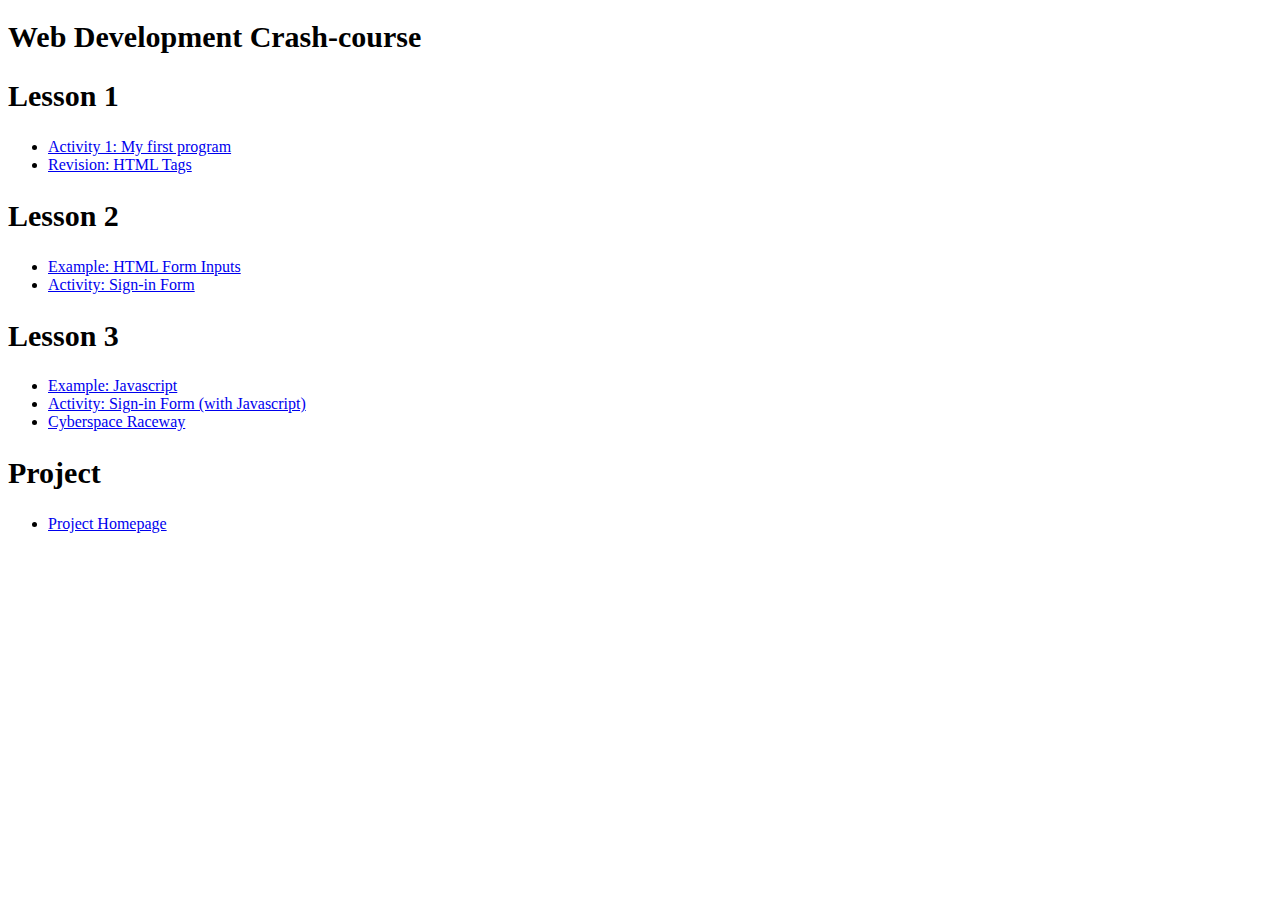
<file: index.html>
<!DOCTYPE html>
<html>

<head>
	<!-- Our metadata goes here -->
	<title>Web Development Crash-course</title>
	<link rel="stylesheet" type="text/css" href="style.css">
</head>

<body>
	<!-- Our content goes here -->
	<h1>Web Development Crash-course</h1>
	<h2>Lesson 1</h2>
	<ul>
		<li><a href="lesson-1/activity-1.html">Activity 1: My first program</a></li>
		<li><a href="lesson-1/revision-1.html">Revision: HTML Tags</a></li>
	</ul>
	<h2>Lesson 2</h2>
	<ul>
		<li><a href="lesson-2/example.html">Example: HTML Form Inputs</a></li>
		<li><a href="lesson-2/activity.html">Activity: Sign-in Form</a></li>
	</ul>
  <h2>Lesson 3</h2>
	<ul>
		<li><a href="lesson-3/example.html">Example: Javascript</a></li>
		<li><a href="lesson-3/activity.html">Activity: Sign-in Form (with Javascript)</a></li>
    <li><a href="lesson-3/cyberspace-raceway/index.html">Cyberspace Raceway</a></li>
	</ul>
	<h2>Project</h2>
	<ul>
		<li><a href="project/index.html">Project Homepage</a></li>
	</ul>
</body>

</html>
</file>
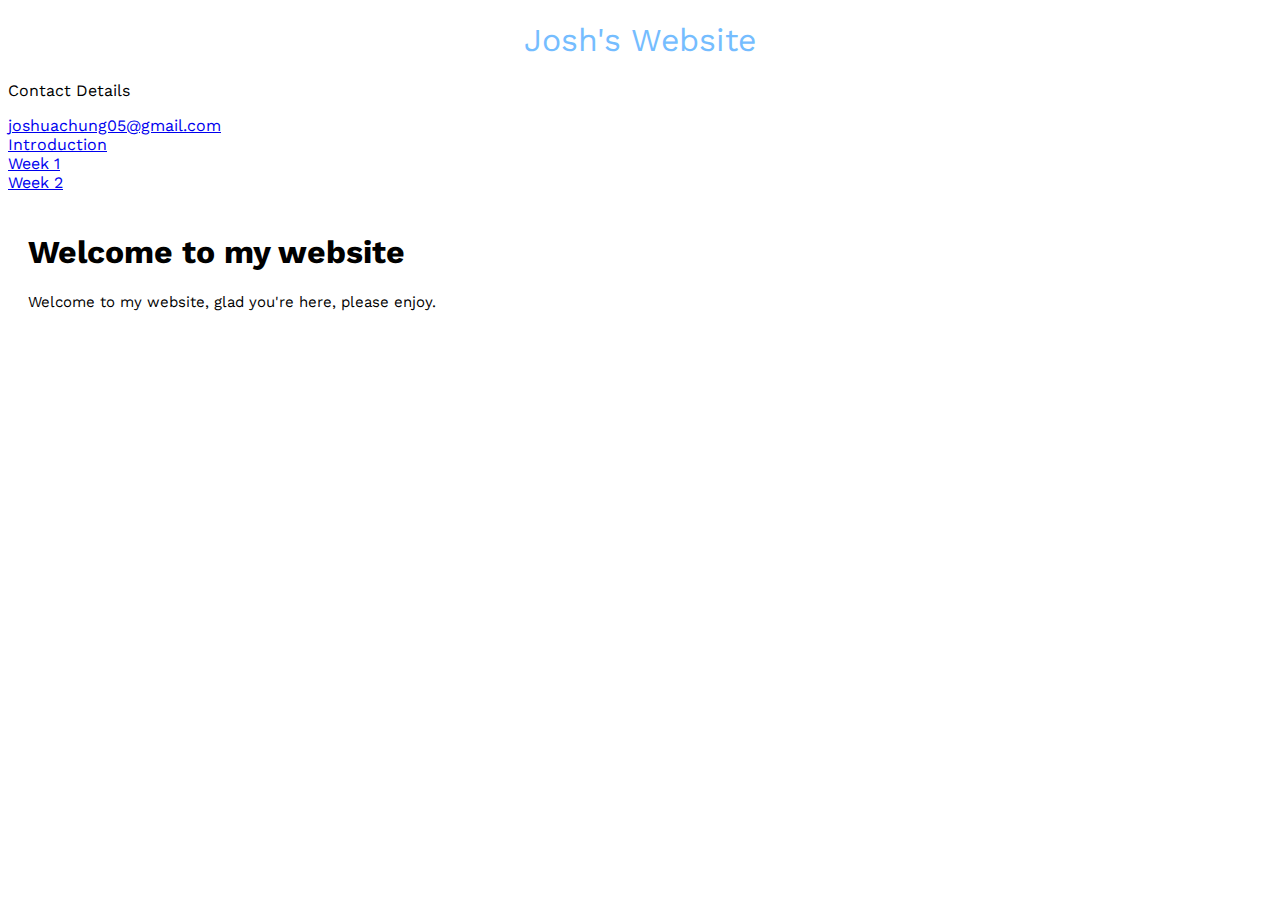
<file: project/index.html>
<!DOCTYPE html>
<html>

<head>
	<!-- Task 0: Add a page title -->
	<title>Josh's Website</title>
	<link rel="stylesheet" href="style.css" />
  <link
      href="https://fonts.googleapis.com/css2?family=Work+Sans:wght@300;400&display=swap"
      rel="stylesheet"
    />
</head>

<body>

	<!-- Task 6.1: Format the sidebar

      Link the div below with corresponding CSS:
        - Set the "class" attribute to "sidebar"
        - Set the "id" attribute to "mySidebar"

    -->
	<div>


		<!-- Task 6.3: Close menu button

        - Uncomment the following code
        - Set the "onclick" attribute to "closeNav()".

      -->
		<!-- <a href="javascript:void(0)" class="closebtn">&times;</a> -->



		<!-- Task 1.1: Format the heading

        Change this h1's style by setting the 'id' attribute to 'sidebarHeading'

      -->
		<h1 id="sidebarHeading">Josh's Website</h1>

		<!-- Task 5: Add a search bar

        Create a form that has:
          - An action that changes directory into the "search" folder and opens index.html from that folder
          - The method set to GET
          - A "text" input with a placeholder called "Search..."
            - In the same input, set the "name" attribute to "query"
            - In the same input, set the "id" attribute to "search"

      -->


		<div>
			<!-- Task 2: Contact Details

          Add an anchor tag that links to an email address
          HINT: the href will need to start with 'mailto:'
            - Set the "id" attribute to "contact"
        -->

        <div>
          <p> Contact Details </p>
          <a id="contact" href="mailto:joshuachung05@gmail.com"> joshuachung05@gmail.com </a>
        </div>
			
		</div>
		<div class="dropdownItem">

			<!-- Task 3: Contents Menu
          Add links to each weeks' content.
            - Create a div with the class name 'linkBlock'
            - Create an anchor with a class name 'links'
            - Set the href to '#' for now
            - OPTIONAL: Create a new Week 1 page and link it to this menu
            
        -->
			<div class="linkBlock">
				<a class="links" href="#">Introduction</a>
			</div>
      <div>
        <a class="links" href="#">Week 1</a>
      </div>
      <div>
        <a class="links" href="#">Week 2</a>
      </div>
		</div>
	</div>

	<!-- Task 4: Add padding

      Change this div's padding by setting the ID to 'main'

    -->
	<div id="main">



		<!-- Task 6.2: Open menu button

        - Uncomment the following code
        - Set the "onclick" attribute to "openNav()".

      -->
		<!-- <button class="openbtn">&#9776;</button> -->



		<!-- Task 1.2: Add an introduction

        Using headers and paragraphs, add an introduction for FINS1612
          - Headings: Set the class name to 'heading'
          - Paragraphs: Set the class name to 'text'

      -->
    <h1 class="heading"> Welcome to my website </h1>
    <p class="text"> Welcome to my website, glad you're here, please enjoy. </p>

	</div>
	<script src="script.js" async defer>
	</script>
</body>

</html>
</file>
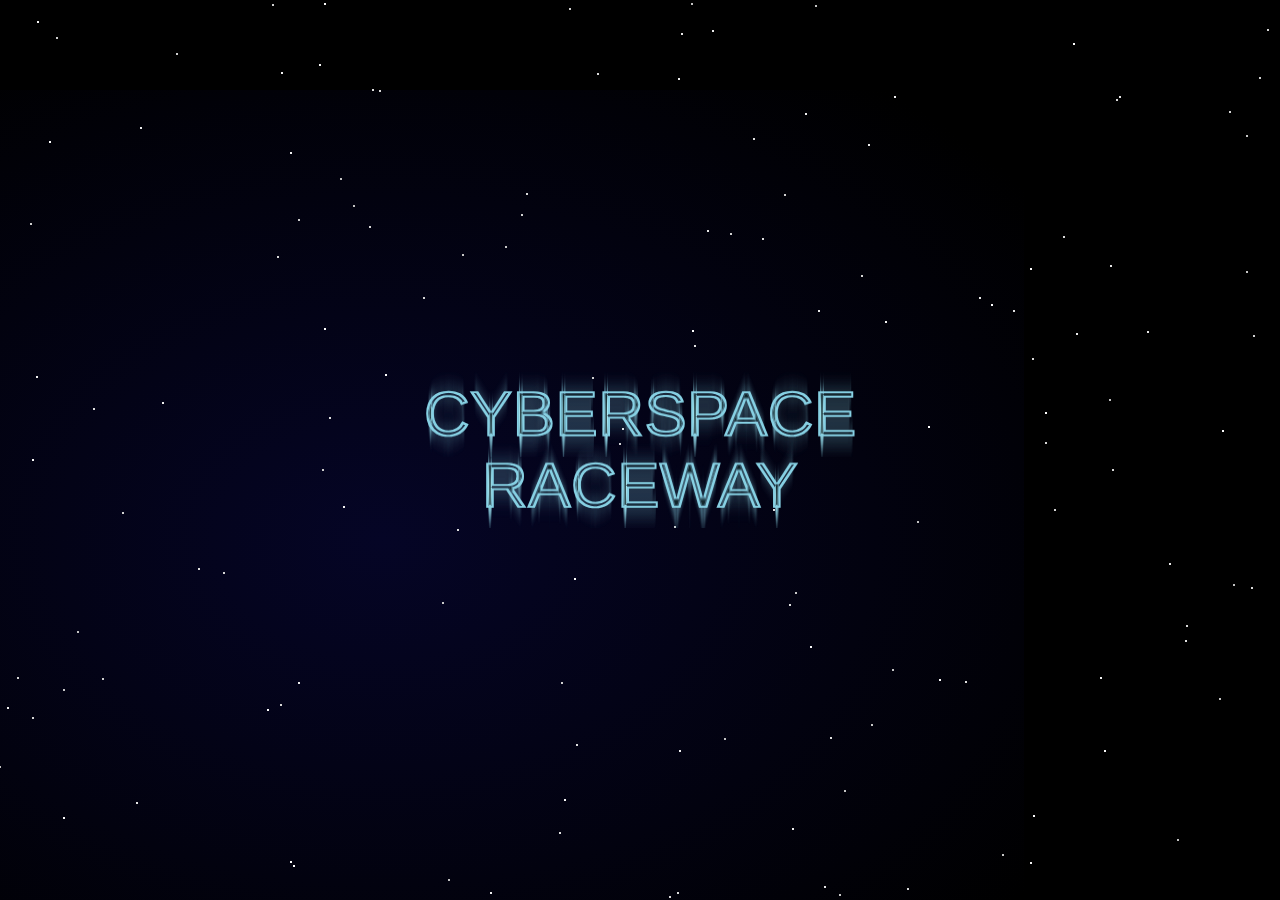
<file: lesson-3/cyberspace-raceway/index.html>
<html>

<head>
	<title>Cyberspace Raceway</title>
	<!-- Import the Cyberspace Raceway font here -->
	<link href="https://www.coding-dude.com/fonts/cyberspace1-styles.css" rel="stylesheet" />

	<link rel="stylesheet" type="text/css" href="style.css">
</head>

<body>
	<div class="stars"></div>

	<div class="centered"><span class="cyberspace" data-text="CYBERSPACE">CYBERSPACE</span>
  <span class="cyberspace" data-text="RACEWAY">RACEWAY</span>
  
</div>

<svg version="1.1" xmlns="http://www.w3.org/2000/svg" xmlns:xlink="http://www.w3.org/1999/xlink">
  <defs>
    <filter id="extrude">
      
      <feMorphology operator="erode" radius="0" in="SourceGraphic" result="erode" />
      <feMorphology operator="erode" radius="2" in="SourceGraphic" result="erode1" />
      <feMorphology operator="erode" radius="3" in="SourceGraphic" result="erode2" />
      <feMorphology operator="erode" radius="4" in="SourceGraphic" result="erode3" />
      <feMorphology operator="erode" radius="6" in="SourceGraphic" result="erode4" />
       <feComposite in="erode" in2="erode1" operator="out" result="main"/> 
      <feComposite in="erode1" in2="erode2" operator="out" result="stroke1"/>
      <feComposite in="erode2" in2="erode3" operator="out" result="stroke2"/>
      <feComposite in="erode3" in2="erode4" operator="out" result="stroke3"/>
      <feGaussianBlur in="stroke1" stdDeviation="0 10" result="stroke1-blur" />
      <feBlend in="stroke1-blur" mode="screen" result="stroke1-blur-blend"></feBlend>
      <feGaussianBlur in="stroke2" stdDeviation="0 10"  />
      <feOffset dx="0" dy="10" result="stroke2-blur"/>
      <feBlend in="stroke2-blur" mode="screen" result="stroke2-blur-blend"></feBlend>
      <feGaussianBlur in="stroke3" stdDeviation="0 25"  />
      <feOffset dx="0" dy="20" result="stroke3-blur"/>
      <feBlend in="stroke3-blur" mode="screen" result="stroke3-blur-blend"></feBlend>
      
      <feFlood result="floodFill" flood-color="rgba(0,0,0,0.7)" flood-opacity="1"/>
      <feComposite in="floodFill" in2="erode2" operator="in" result="black"/> 
      <feBlend in="black" mode="screen" result="letterInside"></feBlend>
      <feMerge>
        <feMergeNode in="stroke1-blur-blend"></feMergeNode>
        <feMergeNode in="stroke2-blur-blend"></feMergeNode>
      <feMergeNode in="stroke3-blur-blend"></feMergeNode>
        <feMergeNode in="main"></feMergeNode>
        <feMergeNode in="letterInside"></feMergeNode>
      </feMerge>
    </filter>
    <filter id="extrude1">
      <feOffset dx="1" dy="3" in="SourceGraphic" result="L1"/>
      <feMorphology operator="erode" radius="1" in="L1" result="L2" />
      <feOffset dx="1" dy="10" in="L2" result="L3"/>
 <feMerge result="trail">
   <feMergeNode in="L1" />
   <feMergeNode in="L3" />
</feMerge>
<feGaussianBlur in="trail" stdDeviation="3 0" result="trail-blur" />
<feMerge>
   <feMergeNode in="trail-blur" />
   <feMergeNode in="SourceGraphic" />
</feMerge>
  </filter>
  </defs>
</svg>
</body>
</html>
</file>
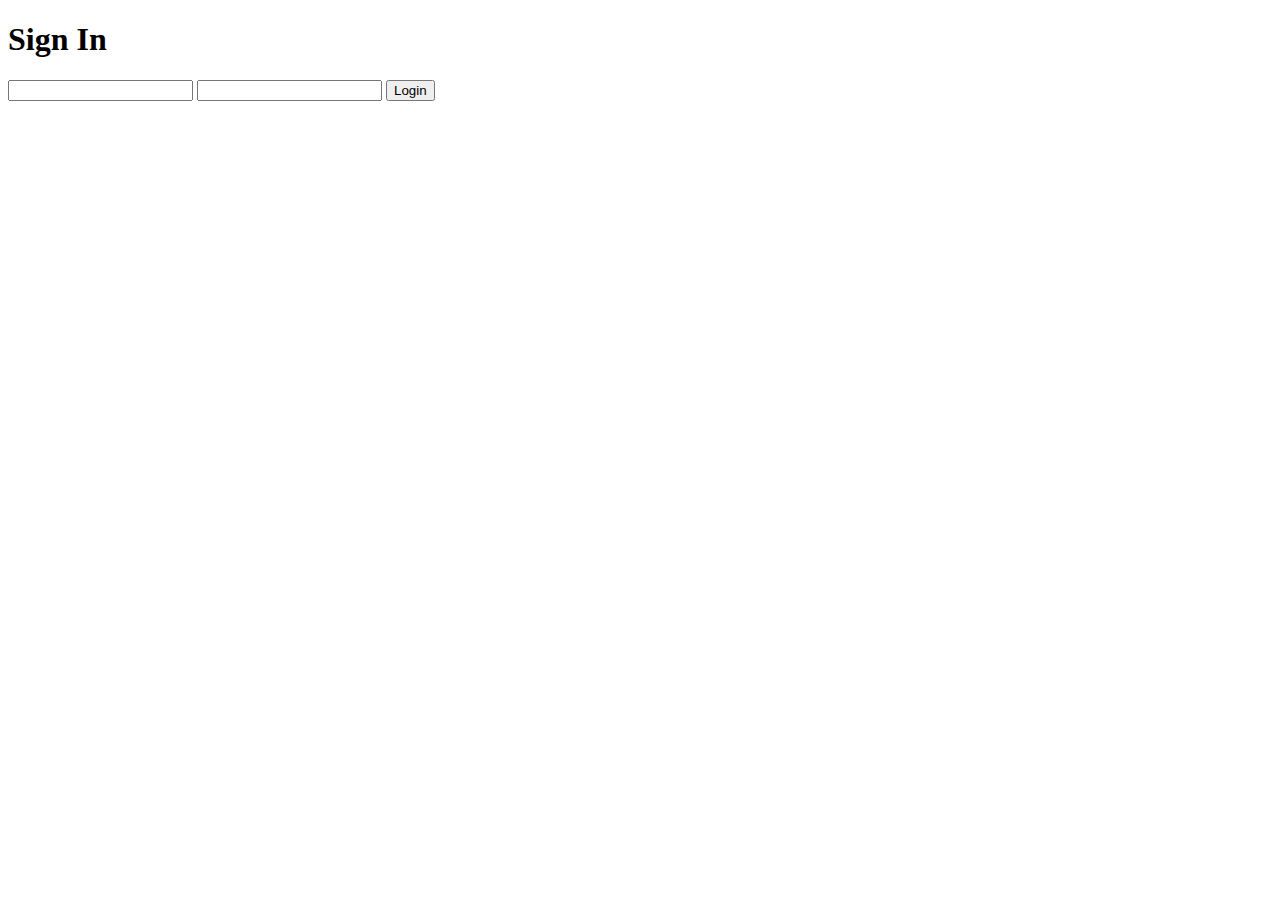
<file: lesson-2/activity.html>
<!DOCTYPE html>
<html>
<head>
	<title>Sign-in Form</title>
</head>
<body>
 <h1> Sign In </h1>
  <form action="submit-page.html" method="GET">
    <div>
      <input type="text" id="username" name="username">
      <input type="password" id="pass" name="password"
           minlength="8" required>
       <input type="submit" value="Login">
    </div>
  </form>
</body>
</html>
</file>
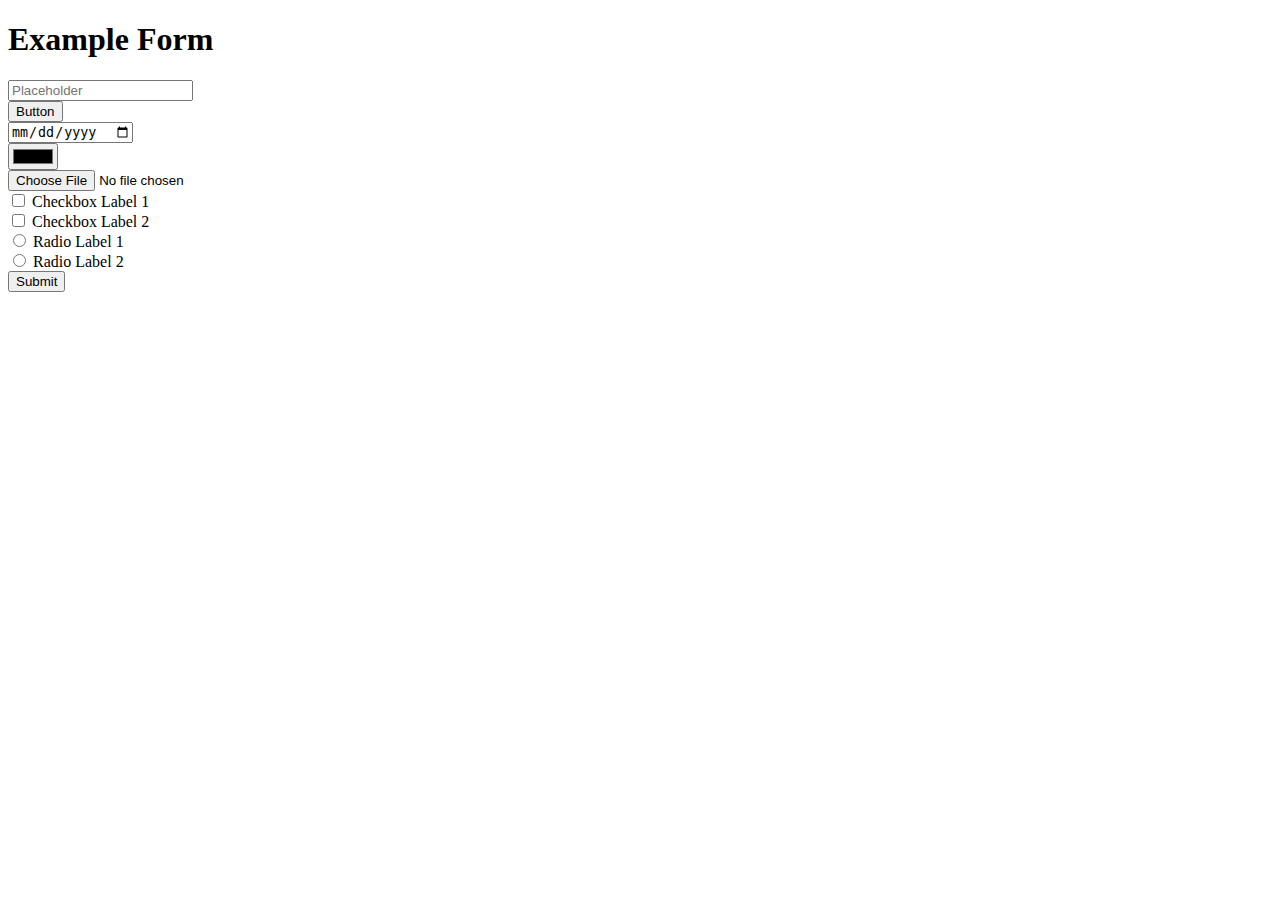
<file: lesson-2/example.html>
<!DOCTYPE html>
<html>

<head>
	<meta charset="utf-8">
	<meta http-equiv="X-UA-Compatible" content="IE=edge">
	<title>Example: HTML Form</title>
	<meta name="description" content="">
	<meta name="viewport" content="width=device-width, initial-scale=1">
	<link rel="stylesheet" href="">
</head>

<body>
	<h1>Example Form</h1>
	<form action="submit-page.html" method="POST">

    <!-- Short text input -->
		<input type="text" placeholder="Placeholder" id="textID" name="textName"/>
    <br />

    <!-- Button -->
    <input type="button" value="Button"/>
    <br />

    <!-- Date picker -->
    <input type="date" />
    <br />

    <!-- Color picker -->
    <input type="color" />
    <br />

    <!-- File upload -->
    <input type="file" />
    <br />

    <!-- Checkbox inputs -->
    <input type="checkbox" value="Value1" name="Value" id="checkbox1"/>
    <label for="checkbox">Checkbox Label 1</label>
    <br />

    <input type="checkbox" value="Value2" name="Value" id="checkbox2"/>
    <label for="checkbox">Checkbox Label 2</label>
    <br />

    <!-- Radio inputs -->
    <input type="radio" value="Value1" name="Value" id="radio1"/>
    <label for="radio"> Radio Label 1</label>
    <br />

    <input type="radio" value="Value2" name="Value" id="radio2"/>
    <label for="radio"> Radio Label 2</label>
    <br />
    
    <!-- Submit button -->
    <input type="submit" />

    <!-- You can find more input types here - https://developer.mozilla.org/en-US/docs/Web/HTML/Element/input -->
  </form> 
</body>
</html>
</file>
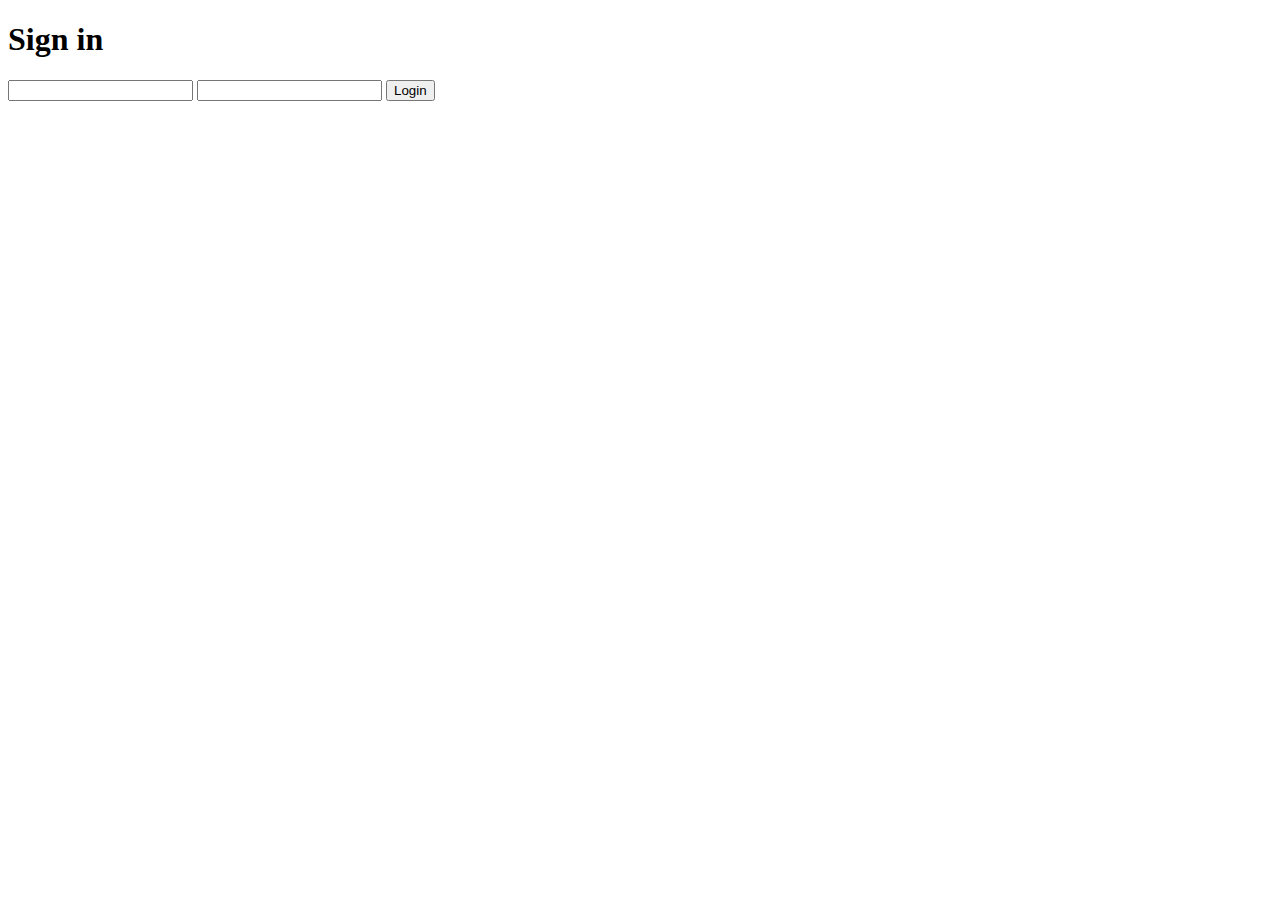
<file: lesson-3/activity.html>
<!DOCTYPE html>
<html>
  <head>
    <title>Sign-in Form</title>
  </head>
  <body>
    <h1>Sign in</h1>
    <form method="POST">
      <input type="text" id="username" name="username" />
      <input type="password" id="password" name="password" />
      <input type="button" value="Login" onclick="login()"/>
    </form>
  <script type="text/javascript" src="activity.js"> </script>
  </body>
</html>
</file>
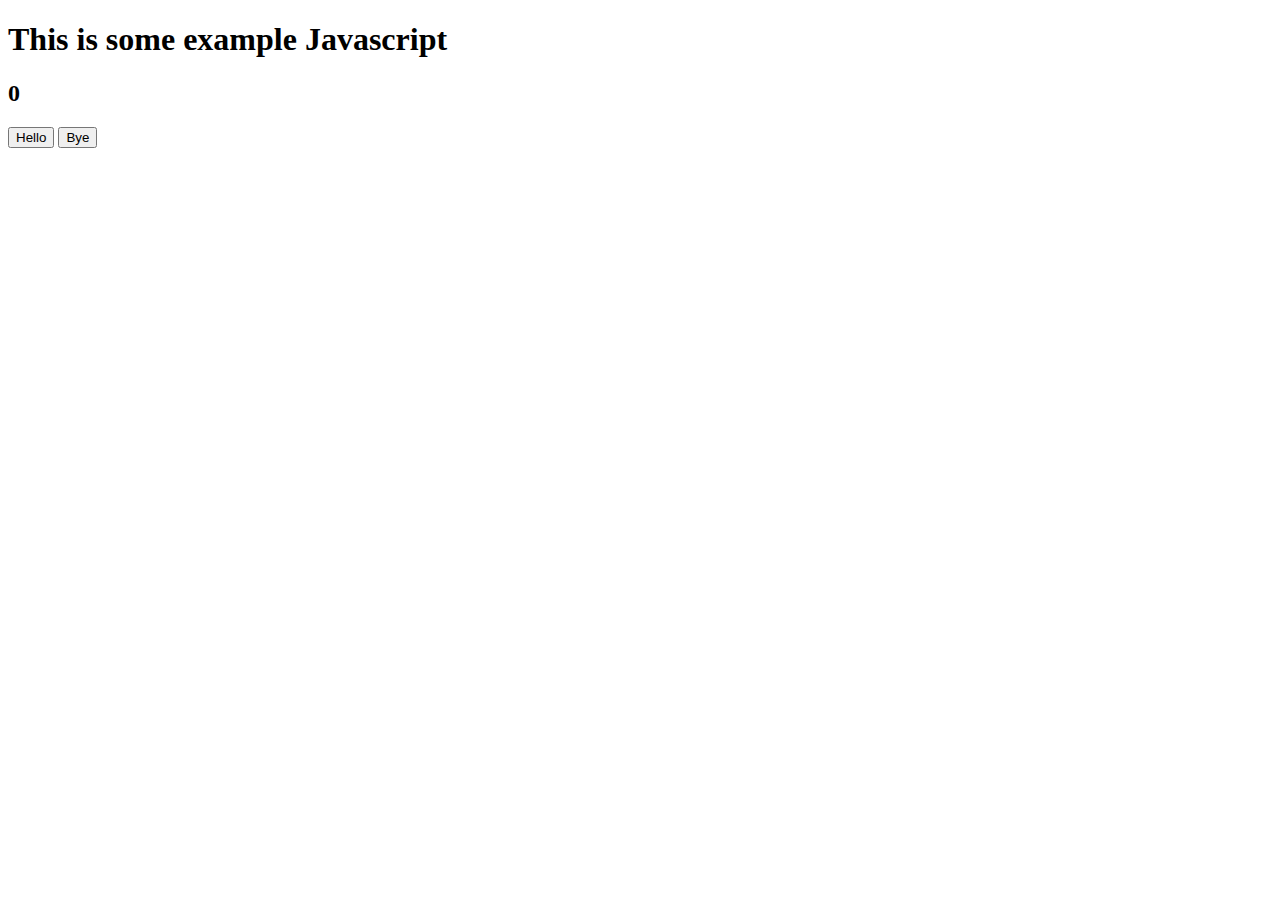
<file: lesson-3/example.html>
<!DOCTYPE html>
<html>

<head>
  <!-- metadata goes in head -->
	<title>Javascript Example</title> 
  
</head>

<body>
  <!-- content goes in the body -->
  <h1>This is some example Javascript</h1>
  <h2 id="counter"> No value yet </h2>
  <input type="button" value="Hello" onclick="hello()"/>
  <input type="button" value="Bye" onclick="bye()"/>
  <script type="text/javascript" src="example.js"></script>
</body>
</html>
</file>
<file: style.css>
/* Write our CSS here */

h1 {
  font-size: 30px;
  color: black;
}

h2 {
  font-size: 30px;
  color: black;
}

h3 {
  font-size: 30px;
  color: black;
}

ol {
  color: gold;
}

#special {
  color: red;
}

.myclass {
  color: purple;
}
</file>
<file: project/style.css>
/* Task 1: Change the font-family of the body to 'Work Sans' */

body {
  font-family: Work Sans
}

/* Task 2: Set elements with id='heading' to have font-size 31px */

#heading {
  font-size: 31px;
}

/* Task 3: Set elements with class='text' to have font-size 15px */

.text {
  font-size: 15px;
}

/* Task 4: Set elements with id='contact' to have:
  - font-size: 14px
  - color: black
  - cursor: pointer */

.contacts {
 font-size: 14px;
 color: black;
 cursor: pointer;
}

/* ********************************************************* */
/* Below is template code given by CodeCreate. DO NOT CHANGE */
/* ********************************************************* */

/* The sidebar menu */
.sidebar {
  height: 100%; /* 100% Full-height */
  width: 0; /* 0 width - change this with JavaScript */
  position: fixed; /* Stay in place */
  z-index: 1; /* Stay on top */
  top: 0;
  left: 0;
  background-color: #f1f1f1;
  overflow-x: hidden; /* Disable horizontal scroll */
  padding-top: 60px; /* Place content 60px from the top */
  transition: 0.5s; /* 0.5 second transition effect to slide in the sidebar */
}

/* The sidebar links */
.sidebar a {
  padding: 8px 8px 8px 32px;
  text-decoration: none;
  font-weight: 400;
  font-size: 18px;
  color: #75bdff;
  display: block;
}
/* When you mouse over the navigation links, change their color */
.sidebar a:hover {
  color: #000000;
}

/* Position and style the close button (top right corner) */
.sidebar .closebtn {
  position: absolute;
  top: 0;
  right: 25px;
  font-size: 36px;
  margin-left: 50px;
}

#sidebarHeading {
  color: #75bdff;
  text-align: center;
  font-weight: 400;
}

.dropdownContent {
  display: none;
  position: relative;
  overflow: auto;
}

.dropdownItem .dropdownContent a {
  font-size: 14px;
  color: gray;
}

#search {
  height: 39px;
  width: 250px;
  border-top-style: hidden;
  border-right-style: hidden;
  border-left-style: hidden;
  border-bottom-style: hidden;
}

/* The button used to open the sidebar */
.openbtn {
  font-size: 30px;
  cursor: pointer;
  background-color: #c4c4c4;
  color: black;
  border: none;
}

.linkBlock {
  display: block;
  position: relative;
}

.dropdown {
  transform: rotate(-90deg);
  max-width: 15px;
  float: left;
  padding-top: 20px;
  filter: grayscale(100%);
  cursor: pointer;
}

/* Style page content - use this if you want to push the page content to the right when you open the side navigation */
#main {
  transition: margin-left 0.5s; /* If you want a transition effect */
  padding: 20px;
}

.openbtn:hover {
  background-color: #444;
}

::-webkit-input-placeholder {
  /* Chrome/Opera/Safari */
  font-size: 18px;
  text-align: center;
  font-weight: 300;
}

#changePage {
  border-top: 1px solid black;
  margin-top: 50px;
}
#nextPage {
  float: right;
  padding-right: 50px;
  padding-top: 30px;
  position: relative;
}

#nextPage a {
  font-size: 30px;
  color: #a8a6a6;
  text-decoration: none;
}

#nextPage h3 {
  color: #a8a6a6;
  font-weight: 300;
  float: left;
}

#nextPage img {
  transform: rotate(-90deg);
  max-width: 20px;
  float: right;
  padding-top: 40px;
  margin-right: 18px;
}

/* On smaller screens, where height is less than 450px, change the style of the sidenav (less padding and a smaller font size) */
@media screen and (max-height: 450px) {
  .sidebar {
    padding-top: 15px;
  }
  .sidebar a {
    font-size: 18px;
  }
}

.show {
  display: block;
}
</file>
<file: lesson-3/cyberspace-raceway/style.css>
:root {
  background: radial-gradient(#050526 0%, #000000 90%) -20vw 10vh no-repeat black;
  margin: 0;
  padding: 0;
  width: 100vw;
  height: 100vh;
  position: absolute;
  perspective: 340px;
  height: 100%;
  overflow: hidden;
}

.centered {
  position: absolute;
  left: 50vw;
  top: 50vh;
  transform: translateX(-50%) translateY(-50%) rotateX(15deg);
  text-align: center;
}

.cyberspace {
  position: relative;
  font-family: 'Cyberspace-Raceway-Back',sans-serif;
  font-size: 4rem;
  color: black;
  -webkit-clip: background;
  -webkit-background-clip: text;
  -webkit-text-fill-color: #87d1e4;
  -webkit-text-stroke-width: 0.1rem;
  -webkit-text-stroke-color: #87d1e4;
  filter: url(#extrude);
}

.stars {
  position: absolute;
  top: 50%;
  left: 50%;
  width: 2px;
  height: 2px;
  box-shadow: 792px -202px #f0f0f0, -247px 453px white, -114px -257px #dbdbdb, -591px -309px white, 857px 379px #cccccc, -1379px 63px whitesmoke, 895px 355px #fcfcfc, -1311px 275px #d9d9d9, -347px 415px white, -833px 62px #ededed, 934px 201px #e0e0e0, 1149px -361px #dedede, 1241px -179px #f2f2f2, 1368px 450px #e8e8e8, -268px -361px #dedede, -417px 122px #d4d4d4, 1058px -88px #c2c2c2, -1071px -179px #c4c4c4, -1260px 87px #f2f2f2, 373px -140px #e0e0e0, -670px 268px #ebebeb, 1108px 85px #c7c7c7, -674px 134px #c2c2c2, -823px -163px #e0e0e0, -979px 13px #f0f0f0, 390px -182px #fafafa, -893px -220px #fafafa, 545px 190px #e0e0e0, 72px -420px #ebebeb, 613px -115px #d1d1d1, -316px -122px white, 627px -421px #d4d4d4, -66px 128px #fcfcfc, 717px -261px #f2f2f2, -1094px 171px #f0f0f0, 464px 300px #f7f7f7, 436px -117px #ededed, 837px -47px #d1d1d1, 679px -266px #f2f2f2, 67px -220px #e6e6e6, -1269px 234px #e6e6e6, 144px -457px whitesmoke, -1375px 335px #c2c2c2, 705px -53px whitesmoke, 582px -20px #fafafa, -1265px -149px white, -311px -33px #e0e0e0, 39px 300px #f0f0f0, 830px -371px #cfcfcf, 964px 377px #f2f2f2, 325px 231px #e0e0e0, 393px 365px #fafafa, -759px -402px #fafafa, -368px -446px #cfcfcf, 665px 66px #d9d9d9, -1205px 352px #c4c4c4, 762px 186px #dedede, 38px -372px #ebebeb, -21px -7px #d1d1d1, -464px -397px #cfcfcf, -630px 453px #c9c9c9, 606px -315px #c7c7c7, 460px 227px #f2f2f2, -192px 429px #c2c2c2, -43px -377px #dbdbdb, -1077px -220px #e8e8e8, -1202px 73px #d6d6d6, 351px -146px #fcfcfc, 1280px 386px #ebebeb, 1266px 138px #e8e8e8, 977px -334px #f7f7f7, 390px 412px #f0f0f0, -846px -152px #c4c4c4, -985px 47px #e6e6e6, 299px 229px white, 710px -52px #dbdbdb, 90px -217px #d1d1d1, -1083px -108px #cfcfcf, -64px 294px #e0e0e0, 732px -162px #d1d1d1, 867px 116px #d1d1d1, 51px -447px #c2c2c2, -643px -459px #fafafa, -891px -87px whitesmoke, 1060px -391px #f2f2f2, 679px -138px #c2c2c2, 34px 76px #cfcfcf, -1326px 226px #d4d4d4, -971px -350px #e0e0e0, -884px 308px #cfcfcf, 1494px 169px #ebebeb, 972px -366px #f2f2f2, -76px 349px #fafafa, -1145px -154px #c2c2c2, 936px 334px #dedede, -478px -48px #ededed, 1013px 194px #d6d6d6, 1468px 480px #e0e0e0, -1234px 241px #cccccc, -889px -142px white, -350px -298px #f0f0f0, -178px -196px #c7c7c7, -1341px 19px white, -816px 310px #f7f7f7, 288px -24px white, 470px -185px #e6e6e6, -261px -360px #d9d9d9, -1262px -408px #c9c9c9, -71px -442px #cfcfcf, -547px -42px #dedede, -815px -446px #c2c2c2, -806px 126px #fcfcfc, 165px -337px #f2f2f2, 611px 137px #d9d9d9, 221px -175px #d6d6d6, 1423px -240px #d1d1d1, -608px 267px #d6d6d6, 152px 378px #f0f0f0, -1297px 422px #e0e0e0, -287px -245px #c2c2c2, 1439px -399px #d1d1d1, 52px -120px white, -342px 232px #ededed, 1385px -132px #dedede, 919px -23px #e6e6e6, 479px -354px #e6e6e6, 965px -250px #fcfcfc, 529px 113px #e8e8e8, -328px -458px #e3e3e3, 1358px 75px #dbdbdb, 1028px -264px #c2c2c2, 774px 113px #c7c7c7, 1172px -291px #f0f0f0, 149px 154px #e0e0e0, -316px -447px #fafafa, -133px 464px #e0e0e0, 84px 288px #c4c4c4, 1232px 277px #e3e3e3, -1031px 17px #ededed, -633px 257px #f0f0f0, 1382px 250px #cfcfcf, 738px -433px #c9c9c9, 1196px 191px #c9c9c9, 433px -407px white, 1427px -138px #cccccc, -79px 232px #cfcfcf, 507px -119px #e8e8e8, 702px -44px #f7f7f7, 1071px -47px #c7c7c7, -1208px 117px white, 122px -212px #dedede, -1095px -296px #e3e3e3, 666px -465px #e0e0e0, -350px 411px white, 457px 471px #c7c7c7, -321px -386px #f7f7f7, -604px -74px #f2f2f2, -1481px -296px #dedede, 204px 340px #c4c4c4, 469px -51px #c2c2c2, 41px -417px #e6e6e6, 472px 19px #d6d6d6, -848px -113px #e6e6e6, -342px -231px #cccccc, -639px 451px #d6d6d6, -1356px -37px #e0e0e0, -1011px -201px #c2c2c2, 113px -312px #e0e0e0, -1209px -162px #d1d1d1, 1243px -279px #e0e0e0, 1471px -21px #fcfcfc, 1067px -213px #cccccc, -119px -236px #d1d1d1, -81px 382px #dedede, 985px 350px #d9d9d9, 1345px 104px #e8e8e8, 958px -102px #f0f0f0, -1330px 299px #dbdbdb, 537px 389px #c2c2c2, 267px 438px #d6d6d6, -1489px 305px #ebebeb, -518px 62px #d1d1d1, -1210px 463px #dedede, 546px 175px #d9d9d9, -941px -337px #d4d4d4, 593px 134px #c2c2c2, 277px 71px #c2c2c2, -271px -224px #d9d9d9, 811px -29px #d1d1d1, -643px 123px #fafafa, 199px 444px #c7c7c7, 800px 234px #d9d9d9, -1448px -363px #f2f2f2, -512px -462px #dbdbdb, 875px -359px #d1d1d1, -1459px 288px #c7c7c7, 1143px -128px #c9c9c9, 1165px -84px #d6d6d6, 1026px -296px #e6e6e6, -684px 288px #ededed, 1195px 171px #c9c9c9, -1288px -28px #e0e0e0, -898px 434px #d1d1d1, 671px -147px #c9c9c9, 1025px -348px #e6e6e6, 178px -140px #e8e8e8, 823px -213px #dbdbdb, -922px 258px #cfcfcf, -1257px -411px #d9d9d9, -538px 228px #cfcfcf, 32px -478px #f0f0f0, 832px 129px #dedede, 702px 307px #ebebeb, 480px -460px #d9d9d9, -150px 442px #ededed, -1248px -470px #d1d1d1, 814px 279px #fafafa, -1048px 474px #d9d9d9, -360px 254px #d6d6d6, -930px -219px #d9d9d9, -183px 79px #dedede, -363px -194px #d9d9d9, -584px -413px #cfcfcf, -1158px 115px #cfcfcf, -813px 461px #dedede, 867px 138px #ebebeb, -318px 19px #cccccc, -563px 181px #c4c4c4, 392px -92px #d9d9d9, 1201px 420px #e6e6e6, 1062px -159px #fafafa, -1028px -65px #d9d9d9, 1465px 146px #cfcfcf, -577px 239px #c9c9c9, -1359px 319px #f0f0f0, 1394px -272px #c2c2c2, -1172px -84px #cfcfcf, -874px -190px #c2c2c2, -1224px -48px #d1d1d1, -893px 186px #e3e3e3, -718px 19px #dbdbdb, 905px 45px white, -1450px -46px #d6d6d6, -80px -473px #f2f2f2, -300px -272px #c2c2c2, -1376px -159px white, -1358px 212px #c4c4c4, -1418px 209px #dbdbdb, 584px 452px white, 184px 436px #e8e8e8, -1285px 381px #fafafa, -442px 118px #dedede, -1216px -464px #e6e6e6, -1195px -100px #fcfcfc, -775px 55px #e8e8e8, 579px 248px #c4c4c4, 1021px -120px #d9d9d9, -1334px 87px #dbdbdb, 1488px 434px #d6d6d6, 855px -194px #d6d6d6, -48px -73px #d1d1d1, -809px -386px #dedede, 252px 219px #c4c4c4, -504px 352px #e6e6e6, -735px 330px #e8e8e8, -1447px 135px #f7f7f7, 405px -38px white, -610px -227px #cfcfcf, 1136px -364px #dbdbdb, -1181px 333px #c2c2c2, -641px 316px #c4c4c4, 144px -256px #d1d1d1, -753px 243px #fafafa, -860px 336px #f7f7f7, -701px 250px #cccccc, 651px -307px #c2c2c2, 766px 59px #fcfcfc, -1416px -252px #ededed, 606px -179px #c7c7c7, 1058px -434px #e8e8e8, 1236px 456px #e8e8e8, 133px 59px #e3e3e3, 1427px -313px #dbdbdb, -1089px 55px #dedede, -623px 227px #d4d4d4, -1229px 339px #f2f2f2, 1066px 344px #d9d9d9, 873px 223px #cfcfcf, 228px -306px #ededed, 1377px -383px #ededed, -1233px -271px #e3e3e3, 841px 344px #e0e0e0, -577px 367px #fafafa, 175px -445px #c4c4c4, -1265px -2px #fcfcfc, -255px -76px white, -513px -457px #c7c7c7, -1023px -50px #e3e3e3, 37px 442px #dbdbdb, 170px 196px #fafafa, -500px -323px #ededed, 245px -129px #f2f2f2, -359px -378px #f0f0f0, 362px 404px #c7c7c7, 1361px -252px #fcfcfc, 29px 446px #d9d9d9, -217px -153px #d6d6d6, 765px 178px #c2c2c2, 650px 478px #d4d4d4, 190px 287px #e0e0e0, 254px -354px #f2f2f2, 1361px 371px whitesmoke, 1392px -440px white, 1181px 311px #f0f0f0, 736px 401px #dbdbdb, 1440px 319px #e6e6e6, 476px -351px #d9d9d9, 54px -105px #e3e3e3, -608px 9px #fafafa, -810px 3px #f7f7f7, 589px -339px #d6d6d6, -373px 259px #fcfcfc, -198px 152px #c9c9c9, -736px 441px #dedede, 723px -351px #ededed, 1330px -66px #fafafa, -297px 56px #f2f2f2, 619px -373px #d1d1d1, -676px 469px #c2c2c2, 1285px 175px #f7f7f7, 889px 336px #d9d9d9, 155px 142px #c9c9c9, -18px -22px #e3e3e3, 231px 274px #c7c7c7, 814px 84px #cfcfcf, -1206px 195px #c9c9c9, 1385px -40px #e8e8e8, 1347px 463px #f7f7f7, -135px -204px #c9c9c9, 423px -214px #d9d9d9, 414px 59px #d4d4d4, 1016px -361px #c7c7c7, 405px -8px #d6d6d6, -1297px 474px #d1d1d1, -1096px -69px #d4d4d4, -157px 457px #e8e8e8, -603px -429px whitesmoke, 833px -102px #e3e3e3, -1204px -456px #ededed, -1233px -15px #e3e3e3, 339px -153px #ebebeb;
  animation: fly 10s linear infinite;
  transform-style: preserve-3d;
}
.stars:before, .stars:after {
  content: "";
  position: absolute;
  width: inherit;
  height: inherit;
  box-shadow: inherit;
}
.stars:before {
  transform: translateZ(-300px);
  animation: fade1 10s linear infinite;
}
.stars:after {
  transform: translateZ(-600px);
  animation: fade2 10s linear infinite;
}

@keyframes fly {
  from {
    transform: translateZ(0px);
  }
  to {
    transform: translateZ(300px);
  }
}
@keyframes fade1 {
  from {
    opacity: .5;
  }
  to {
    opacity: 1;
  }
}
@keyframes fade2 {
  from {
    opacity: 0;
  }
  to {
    opacity: .5;
  }
}
</file>
